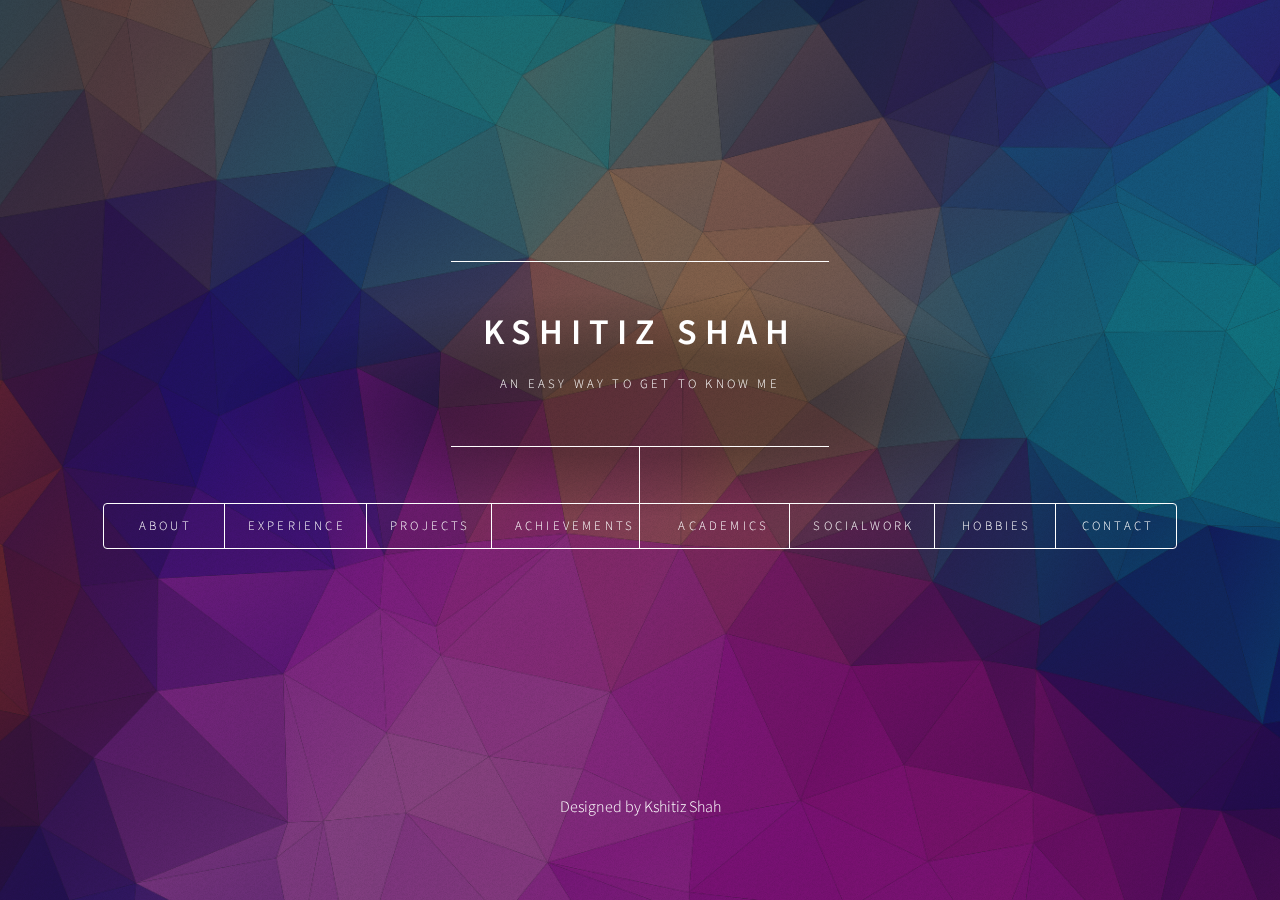
<file: index.html>
<!DOCTYPE HTML>

<html>
	<head>
		<title>Kshitiz Shah</title>
		<meta charset="utf-8" />
		<meta name="viewport" content="width=device-width, initial-scale=1, user-scalable=no" />
		<link rel="stylesheet" href="assets/css/main.css" />
		<noscript><link rel="stylesheet" href="assets/css/noscript.css" /></noscript>
		
	</head>
	<body class="is-preload">

		<!-- Wrapper -->
			<div id="wrapper">

				<!-- Header -->
					<header id="header">
						
						<div class="content">
							<div class="inner">
								<h1>Kshitiz Shah</h1>
								<p>An easy way to get to know me</p>
							</div>
						</div>
						<nav >
							<ul>
								<li><a href="#intro">About</a></li>
								<li><a href="#work">Experience</a></li>
								<li><a href="#projects">Projects</a></li>
								<li><a href="#about">Achievements</a></li>
								<li><a href="#academics">Academics</a></li>
								<li><a href="#socialwork">socialwork</a></li>
								<li><a href="#hobbies">Hobbies</a></li>
								<li><a href="#contact">Contact</a></li>
								<!--<li><a href="#elements">Elements</a></li> -->
							</ul>
						</nav>
					</header>

				<!-- Main -->
					<div id="main">

						<!-- Intro -->
							<article id="intro">
								<h2 class="major">About Me</h2>
								<span class="image main"><img src="images/main.png" alt="" /></span> 
								<p>I graduated as a CS Major from MAIT, GGSIPU and I am currently working as an analyst at a fintech company. I am a Data Science enthusiast and am currently looking for any projects in the business analytics field.</p>
								<p>I am familiar with a variety of languages like C/C++, Python and JavaScript.More details about my work experience are available <a href="#work">here</a></p>
								<p><h3>I am skilled at:</h3>
								<ul>
									<li>Front-end Web Development using HTML, CSS, Bootstrap, and ReactJS (JavaScript)</li>
									<li>Making Dashboards using Powerbi and Tableau</li>
									<li>Data Manipulation and Wrangling using Excel</li>
									<li>Graphic Designing (UI/UX Design)</li>
								</ul></p>
								<p><h3>I am working on:</h3>
									<ul>
										<li>Python for Data Science</li>
										<li>R for Data Science</li>
										<li>Developing my own applications for daily usage: see more in  upcoming projects present <a href="#projects">here</a></li>
									</ul>

								</p>
							
							</article>

						<!-- Work -->
							<article id="work">
								<h2 class="major">Work</h2>
								<span class="image main"><img  class="cropped3" src="images/project.png" alt="" /></span>
								<h2>My Work Experience and Internships</h2>
								<p><ul>
									<li><h3>Analyst at ION trading | Current profile</h3>
									<p>ION trading provides software that allows major financial institutions to transact at the various marketplaces in the world. My role as an analyst in the Fixed Income department of the company is to handle the banks allocated to me and resolve any technical issues that they might face in their production/test environments. On a daily, I analyse interpret and resolve issues. I act as a link between the core development team and the client, and it is my duty to maintain the chain of communication</p></li>
									<li><h3>Business Analyst Intern | An online internship I am currently a part of | 2021</h3>
									<p>iNeuron has provided a virtual platform for internships where I take part in various projects related to business analytics and data science over the weekend. Currently, I am working on a project which aims to determine whether a new application will be successful on the google play store or not. The tools used in the project are Python, Excel and Powerbi.</p></li>
									<li><h3>The Chief Minister's Office | Web Development and Design | 2019</h3>
									<p>I interned at the Chief Minister’s Office of Delhi as a Front-end web and app developer. The project aimed at creating an app for local communities that would let them directly report any infrastructural or social issues in the app. The responsible authority would be alerted and would have to work on it, as the app would create a log base of all the complaints received. This project aimed at reducing corruption in the city as well as decentralising the power held with ministers and empowering the people. I wireframed, designed and developed a remote application for this project.</p></li>	
									<li><h3>Giesecke and Devrient | .Net Developer | 2018</h3>
									<p>I was a part of the company’s internal timesheet creation project. This was an application based on the C# .NET infrastructure which aimed to increase productivity of teams at the office. It allowed managers to see and optimize the time taken by each team member for projects</p></li>
								</ul></p>
								
							</article>
						<!-- Projects -->
						<article id="projects">
							<h2 class="major">Projects </h2>
							<span class="image main"><img  class="cropped3" src="images/work.png" alt="" /></span>
							
							<p><ul>
								<li><h3>PowerBI Dashboard creation</h3>
								<p>I recently partook in a company side project that required me to analyze all sorts of customer data and create a customer satisfaction report on powerbi. The task was to first connect data from all the data sources using API's, excels etc. 
									I then had to narrow down on the factors that I wanted to represent, based on their importance and relevance to the higher management. This report helped the senior management of my company gauge the satisfaction of our customer and helped pipoint areas where our teams needed to improve.
									Since the report contains confidential data, I am unable to provide an image of the same. I will be updating this page with more dashboards as and when they are publicly available.
								</p></li>
								<li><h3>Reseach paper on applying Deep Learning on small tabular datasets</h3>
								<p>Deep Learning is a subset of machine learning inspired by the human brain. It uses multiple layers of representation to extract specific knowledge from raw input. It is best suited for large image or sound-based datasets. Deep learning methods are generally avoided for small datasets because they tend to overfit. 
									Transfer learning can be one approach used to solve this problem. However, in the case of tabular datasets, their heterogeneous nature makes transfer learning algorithms inapplicable. This paper aims to discuss a few approaches using a literature review to convert tabular data into images to overcome such limitations. The paper provides a 2-part study wherein we first give a brief overview of transfer learning enhancing the efficiency of deep learning algorithms and drastically reducing the training time for small datasets. Secondly, we provide a detailed study of different techniques available to convert tabular data into images for image classification such as SuperTML, IGTD, and REFINED approach. Furthermore, we propose a novel approach inspired by IGTD to create a blocked image representation of the tabular data on which we apply transfer learning to demonstrate the application of deep learning methods on small tabular datasets (with less than 1000 data points).</p>This research paper got presented at the AIST'21 conference and was selected to be published  in the Springer Journal. I will update this page with the link as soon as it gets published. <p></p></li>
								<li><h3>Web Scraper in python using the BeautifulSoup library</h3>
								<p>During the third year of my undegarduate degree, I wanted to find healthy vegetarian recipes which could help me become fit. However, I found searching the web to be a tedious process. There were a lot of advertisements and the measurements of the raw ingredients were not always uniform. This is when I took to python and tried my hand at webscraping using the BeautifulSoup Library. The BeautifulSoup library allowed me to scrape and store multiple recipes, which I would randomize and try to make at home. This was a very fun project and created a real impact in my way of living. </p></li>	
								<li><h3>Front-end Web Development and UI/UX Design</h3>
								<p>During my time as the Graphic Design Mentor at the GDSC chapter of my college, I was tasked with designing a website for all interested students on the campus. Google Developer Student Clubs (GDSC) are community groups for college and university students interested in Google developer technologies.
								While making this website, I involved the students I was mentoring to give them exposure to a real life project. The <a href="https://gdscmait.co/#/">website </a> has now been updated and is maintained by the new students in the GDSC, however it provided a great learning experience for me and my fellow undergraduate students. We explored and learned ReactJS to make the front end of the website. This instilled confidence in me and allowed me to work as a freelance designer.
								Some of my noteworthy contributions were: The Mohalla Sabha project - Internship at the Chief Minister's Office and the Organ Donation Portal - Made during a hackathon
								</p></li>
								<l1><h3>Analysis of spinal abnormalities using supervised learning algorithms - Minor Project | undergraduate degree.</h3>
								<p>In this paper we aim to use various supervised learning algorithms and previous works such as decision trees, random forest, SVM and KNN to determine the most suitable algorithm for classification of spinal abnormalities. A support vector machine (SVM) is machine learning algorithm that analyzes data for classification and regression.</p>
								<p>The paper also gives an overview of the KNN algorithms which is a simple, easy-to-implement supervised machine learning algorithm that can be used to solve both classification and regression problems. A comparison with several supervised learning algorithms is performed. We conclude by showing that the use KNN and SVM with RBF Kernel has provided most desirable result and the paper also presents recently proposed algorithm SPTWSVM as the future scope for classification of spinal abnormalities. 
								</p></l1>
								<li><h3>Sustainaible Business Development</h3>
								<p>I was among the few selected for the Young India Challenge which aimed to challenge the students from all over the country to develop sustainable business ideas that help reduce waste and are in accordance with the UN guidelines. These business ideas were then pitched to possible investors.
								In this project, I developed a solution which revolved around repurposing sawdust ,generated at various independent furniture shops, to make new furniture. This idea would've helped improve the air quality, reduced the pollution and also created jobs for many people. This project was also shown to be economically viable and was really appreciated at the conference. </p></li>
								<li><h3> Other projects I have created:</h3>
								<ol>
									<li>Timesheet to track employee hours - Giesecke and Devrient Internship</li>
									<li>IOT Project: Estimation of Soil conditions to report to farmers for correct use to increase yield.</li>									</li>
								</ol></li>
								<li><h3>Work in progress:</h3>
								<ul>
								<li> List tracker - An application to keep track of all the things you take when moving elsewhere/ travelling.</li>
								<li> A remote alarm clock - For your friends to be able to wake you up, so you are not late anywhere. Can also work as a phone locator</li>	
								<li> Medicine reminder app - For my grandmother, who forgets what medicine she needs to take as all medicines have different frequencies of confumption</li>								
								</ul></li>
							</ul></p>  
							
						</article>

						<!-- Achievements-->
							<article id="about">
								<h2 class="major">My Achievements</h2>
								<!--<span class="image main"><img class="cropped4" src="images/medal.png" alt="" /></span>-->
								<p>I have been very fortunate to have received various opportunities. I would like to share some of my accomplishments with you!</p>
								<ul><li><h3>Graduated top of my class in my undergraduate degree.</h3>
								<p> I was recently honored at my college for my performance, both in academics and career development. I was also recognized for mentoring students and contributing to society through theatre.</p> </li>
								<span class="image main"><img class="cropped5" src="images/award.JPG" alt="" /></span>
								<li><h3>Young India Challenge 2019</h3>
								<p>I was among the select few students from all over the country who were invited to create sustainanle business solutions and were also given an opportunity to pitch their ideas to possible investors</p></li>
								<span class="image main"><img class="cropped6" src="images/YIC.jpg" alt="" /></span>
								<li><h3>Recognition at the National School of Drama</h3>
								<p>My team and I performed street plays on various topics like the stigmatisation of transgenders, human trafficking and cyber crime. These plays were meant to spread awareness to the public. We won a lot of competitions, however our biggest win was when our plays were recognized and awarded at the National School of Drama.</p></li>								
								<span class="image main"><img class="cropped5" src="images/theatre5.jpg" alt="" /></span>
								
								<li><h3>ESYA ‘17, IIIT Delhi runner up, Designathon</h3></li>
								<li><h3>A.N Manchanda trophy for highest score in English </h3></li>
								<li><h3>Various positions held by me:</h3>
									<ul>
										<li>Graphic Design Head: Developer Students Club, MAIT</li>
										<li>Web Development Mentor, Connecting worlds Hackathon at MMB</li>
										<li>Design Lead: CCP production house</li>
										<li>Student Partner for Internshala: India’s biggest platforms to find internships </li>
										<li>Music Director and Head: Aayaam, the Dramatics Society of MAIT</li>
										<li>Western Music Director: Swaraag, the Music Society</li>
										<li>ICITEM conference: Senior Manager</li>										
									</ul>
								</li>								
							</ul>
							</article>
						<!-- Academics -->
						<article id="academics">
							<h2 class="major">My Certificates</h2>
							<span class="image main"><img class="cropped3" src="images/certi2.png" alt="" /></span>
							<p>I believe that only grades and marks cannot gauge any individual's full capability. Having said that, having good scores can help one boost their own confidence and perform better.</p>
							<ul><li><h3>Undergraduation in Btech. Computer Science - GPA - 8.1 (3.72 officially converted by WES)</h3></li>
							<li> <h3>GRE score - 330/340 </h3></li>
							<li><h3> IELTS - 8/9</h3> </li>
							<li><h3>B2.2 level certification in German</h3></li>
							<li><h3>Other Courses:</h3>
							<ul><li>PowerBi fundamentals</li>
							<li>Business Analytics certification (current course)</li>
							<li>Vocational certification in the adobe suite of software</li>
							<li>Presentation and Public speaking course</li>
						</ul></li>
							</ul>
						</article>

						<!-- Theatre and Society -->
						<article id="socialwork">
							<h2 class="major">Social Work</h2>
							<span class="image main"><img class="cropped3" src="images/theatre.jpg" alt="" /></span>
							<p>I have always felt that we are who we are because of the people around us. I still believe in humanity and to that end,I have tried to do my bit for the society through my music and theatre. </p>

							<p>Linked below are some street-plays that have been performed by me and my team. As the name suggests, these plays happen on the local streets of our cities and try to spread awareness about sensitive issue in the country </p>
							<ul><li><h3>De Taali</h3>
							De Taali was a play that addressed the unjust stigmatization of transgenders and the discrimination against them. Through this play we tried to spread awareness about the LGBTQ+ community, especially the transgender community. We performed this play in various localities across delhi. The play was loved by many, especially the hijra community and was also appreciated at the national level.The video below is a recording of one of our performances. The play was scripted in hindi, so a larger audience could be reached.</li>
							<span class="image main"><iframe width="560" height="315" src="https://www.youtube.com/embed/F8VBHJi_lOM" title="YouTube video player" frameborder="0" allow="accelerometer; autoplay; clipboard-write; encrypted-media; gyroscope; picture-in-picture" allowfullscreen></iframe>
							</iframe>
							
							<li><h3>The Placement Cell</h3>
							<p>The placement cell was a play that tackled the human trafficking that still exists today. We spoke against a crime that isn't obvious to us unless we really think about it. The play highlighted various points and tried to make to viewer realise that whatever product/facility they are availing today, might be made by a modern day slave. To take the first step towards ending this inhumane crime we urged the audience to be more attentive to their surroundings. The play was highly appreciated across the Delhi Collegiate Theatre Circuit and was given various awards.</p></li>
							<span class="image main"><iframe width="560" height="315" src="https://www.youtube.com/embed/HVkGOUvvoVQ" title="YouTube video player" frameborder="0" allow="accelerometer; autoplay; clipboard-write; encrypted-media; gyroscope; picture-in-picture" allowfullscreen></iframe></span>
							
						</article>

						<!-- hobbies -->
						<article id="hobbies">
							<h2 class="major">Hobbies</h2>
							<p> I love to spend my free time by singing and making my own music! I also like to workout and stay fit. I play badminton and table tennis and I am currently learning to swim. 
								I also love to attend open mics and see the art that other artists are presenting on the stage. 
							</p>
							<span class="image main"><img class="cropped3" src="images/sing.jpg" alt="" /></span>
						
						</article>

						<!-- Contact -->
							<article id="contact">
								<h2 class="major">Contact</h2>
								<form method="post" action="https://formspree.io/f/mjvlvpre">
									<div class="fields">
										<div class="field half">
											<label for="name">Name</label>
											<input type="text" name="name" id="name" />
										</div>
										<div class="field half">
											<label for="email">Email</label>
											<input type="text" name="_replyto" id="email" />
										</div>
										<div class="field">
											<label for="message">Message</label>
											<textarea name="message" id="message" rows="4"></textarea>
										</div>
									</div>
									<ul class="actions">
										<li><input type="submit" value="Send Message" class="primary" /></li>
										<li><input type="reset" value="Reset" /></li>
									</ul>
								</form>
								<ul class="icons">
									<li><a href="https://in.linkedin.com/in/kshitiz-shah" class="icon brands fa-linkedin"><span class="label">Linkedin</span></a></li>									
									<li><a href="https://www.instagram.com/kshitizzshah/?hl=en" class="icon brands fa-instagram"><span class="label">Instagram</span></a></li>
									
								</ul>
							</article>

						<!-- Elements -->
							<article id="elements">
								<h2 class="major">Elements</h2>

								<section>
									<h3 class="major">Text</h3>
									<p>This is <b>bold</b> and this is <strong>strong</strong>. This is <i>italic</i> and this is <em>emphasized</em>.
									This is <sup>superscript</sup> text and this is <sub>subscript</sub> text.
									This is <u>underlined</u> and this is code: <code>for (;;) { ... }</code>. Finally, <a href="#">this is a link</a>.</p>
									<hr />
									<h2>Heading Level 2</h2>
									<h3>Heading Level 3</h3>
									<h4>Heading Level 4</h4>
									<h5>Heading Level 5</h5>
									<h6>Heading Level 6</h6>
									<hr />
									<h4>Blockquote</h4>
									<blockquote>Fringilla nisl. Donec accumsan interdum nisi, quis tincidunt felis sagittis eget tempus euismod. Vestibulum ante ipsum primis in faucibus vestibulum. Blandit adipiscing eu felis iaculis volutpat ac adipiscing accumsan faucibus. Vestibulum ante ipsum primis in faucibus lorem ipsum dolor sit amet nullam adipiscing eu felis.</blockquote>
									<h4>Preformatted</h4>
									<pre><code>i = 0;

while (!deck.isInOrder()) {
    print 'Iteration ' + i;
    deck.shuffle();
    i++;
}

print 'It took ' + i + ' iterations to sort the deck.';</code></pre>
								</section>

								<section>
									<h3 class="major">Lists</h3>

									<h4>Unordered</h4>
									<ul>
										<li>Dolor pulvinar etiam.</li>
										<li>Sagittis adipiscing.</li>
										<li>Felis enim feugiat.</li>
									</ul>

									<h4>Alternate</h4>
									<ul class="alt">
										<li>Dolor pulvinar etiam.</li>
										<li>Sagittis adipiscing.</li>
										<li>Felis enim feugiat.</li>
									</ul>

									<h4>Ordered</h4>
									<ol>
										<li>Dolor pulvinar etiam.</li>
										<li>Etiam vel felis viverra.</li>
										<li>Felis enim feugiat.</li>
										<li>Dolor pulvinar etiam.</li>
										<li>Etiam vel felis lorem.</li>
										<li>Felis enim et feugiat.</li>
									</ol>
									<h4>Icons</h4>
									<ul class="icons">
										<li><a href="#" class="icon brands fa-twitter"><span class="label">Twitter</span></a></li>
										<li><a href="#" class="icon brands fa-facebook-f"><span class="label">Facebook</span></a></li>
										<li><a href="https://www.instagram.com/kshitizzshah/?hl=en" class="icon brands fa-instagram"><span class="label">Instagram</span></a></li>
										<li><a href="#" class="icon brands fa-github"><span class="label">Github</span></a></li>
									</ul>

									<h4>Actions</h4>
									<ul class="actions">
										<li><a href="#" class="button primary">Default</a></li>
										<li><a href="#" class="button">Default</a></li>
									</ul>
									<ul class="actions stacked">
										<li><a href="#" class="button primary">Default</a></li>
										<li><a href="#" class="button">Default</a></li>
									</ul>
								</section>

								<section>
									<h3 class="major">Table</h3>
									<h4>Default</h4>
									<div class="table-wrapper">
										<table>
											<thead>
												<tr>
													<th>Name</th>
													<th>Description</th>
													<th>Price</th>
												</tr>
											</thead>
											<tbody>
												<tr>
													<td>Item One</td>
													<td>Ante turpis integer aliquet porttitor.</td>
													<td>29.99</td>
												</tr>
												<tr>
													<td>Item Two</td>
													<td>Vis ac commodo adipiscing arcu aliquet.</td>
													<td>19.99</td>
												</tr>
												<tr>
													<td>Item Three</td>
													<td> Morbi faucibus arcu accumsan lorem.</td>
													<td>29.99</td>
												</tr>
												<tr>
													<td>Item Four</td>
													<td>Vitae integer tempus condimentum.</td>
													<td>19.99</td>
												</tr>
												<tr>
													<td>Item Five</td>
													<td>Ante turpis integer aliquet porttitor.</td>
													<td>29.99</td>
												</tr>
											</tbody>
											<tfoot>
												<tr>
													<td colspan="2"></td>
													<td>100.00</td>
												</tr>
											</tfoot>
										</table>
									</div>

									<h4>Alternate</h4>
									<div class="table-wrapper">
										<table class="alt">
											<thead>
												<tr>
													<th>Name</th>
													<th>Description</th>
													<th>Price</th>
												</tr>
											</thead>
											<tbody>
												<tr>
													<td>Item One</td>
													<td>Ante turpis integer aliquet porttitor.</td>
													<td>29.99</td>
												</tr>
												<tr>
													<td>Item Two</td>
													<td>Vis ac commodo adipiscing arcu aliquet.</td>
													<td>19.99</td>
												</tr>
												<tr>
													<td>Item Three</td>
													<td> Morbi faucibus arcu accumsan lorem.</td>
													<td>29.99</td>
												</tr>
												<tr>
													<td>Item Four</td>
													<td>Vitae integer tempus condimentum.</td>
													<td>19.99</td>
												</tr>
												<tr>
													<td>Item Five</td>
													<td>Ante turpis integer aliquet porttitor.</td>
													<td>29.99</td>
												</tr>
											</tbody>
											<tfoot>
												<tr>
													<td colspan="2"></td>
													<td>100.00</td>
												</tr>
											</tfoot>
										</table>
									</div>
								</section>

								<section>
									<h3 class="major">Buttons</h3>
									<ul class="actions">
										<li><a href="#" class="button primary">Primary</a></li>
										<li><a href="#" class="button">Default</a></li>
									</ul>
									<ul class="actions">
										<li><a href="#" class="button">Default</a></li>
										<li><a href="#" class="button small">Small</a></li>
									</ul>
									<ul class="actions">
										<li><a href="#" class="button primary icon solid fa-download">Icon</a></li>
										<li><a href="#" class="button icon solid fa-download">Icon</a></li>
									</ul>
									<ul class="actions">
										<li><span class="button primary disabled">Disabled</span></li>
										<li><span class="button disabled">Disabled</span></li>
									</ul>
								</section>

								<section>
									<h3 class="major">Form</h3>
									<form method="post" action="#">
										<div class="fields">
											<div class="field half">
												<label for="demo-name">Name</label>
												<input type="text" name="demo-name" id="demo-name" value="" placeholder="Jane Doe" />
											</div>
											<div class="field half">
												<label for="demo-email">Email</label>
												<input type="email" name="demo-email" id="demo-email" value="" placeholder="jane@untitled.tld" />
											</div>
											<div class="field">
												<label for="demo-category">Category</label>
												<select name="demo-category" id="demo-category">
													<option value="">-</option>
													<option value="1">Manufacturing</option>
													<option value="1">Shipping</option>
													<option value="1">Administration</option>
													<option value="1">Human Resources</option>
												</select>
											</div>
											<div class="field half">
												<input type="radio" id="demo-priority-low" name="demo-priority" checked>
												<label for="demo-priority-low">Low</label>
											</div>
											<div class="field half">
												<input type="radio" id="demo-priority-high" name="demo-priority">
												<label for="demo-priority-high">High</label>
											</div>
											<div class="field half">
												<input type="checkbox" id="demo-copy" name="demo-copy">
												<label for="demo-copy">Email me a copy</label>
											</div>
											<div class="field half">
												<input type="checkbox" id="demo-human" name="demo-human" checked>
												<label for="demo-human">Not a robot</label>
											</div>
											<div class="field">
												<label for="demo-message">Message</label>
												<textarea name="demo-message" id="demo-message" placeholder="Enter your message" rows="6"></textarea>
											</div>
										</div>
										<ul class="actions">
											<li><input type="submit" value="Send Message" class="primary" /></li>
											<li><input type="reset" value="Reset" /></li>
										</ul>
									</form>
								</section>

							</article>

					</div>

				<!-- Footer -->
					<footer id="footer">
						<p >Designed by Kshitiz Shah</p>
					</footer>

			</div>

		<!-- BG -->
			<div id="bg"></div>

		<!-- Scripts -->
			<script src="assets/js/jquery.min.js"></script>
			<script src="assets/js/browser.min.js"></script>
			<script src="assets/js/breakpoints.min.js"></script>
			<script src="assets/js/util.js"></script>
			<script src="assets/js/main.js"></script>

	</body>
</html>
</file>
<file: assets/css/noscript.css>
/* BG */

	body.is-preload #bg:before {
		background-color: transparent;
	}

/* Header */

	body.is-preload #header {
		-moz-filter: none;
		-webkit-filter: none;
		-ms-filter: none;
		filter: none;
	}

		body.is-preload #header > * {
			opacity: 1;
		}

		body.is-preload #header .content .inner {
			max-height: none;
			padding: 3rem 2rem;
			opacity: 1;
		}

/* Main */

	#main article {
		opacity: 1;
		margin: 4rem 0 0 0;
	}
</file>
<file: assets/css/main.css>
@import url(fontawesome-all.min.css);
@import url("https://fonts.googleapis.com/css?family=Source+Sans+Pro:300italic,600italic,300,600");


html, body, div, span, applet, object,
iframe, h1, h2, h3, h4, h5, h6, p, blockquote,
pre, a, abbr, acronym, address, big, cite,
code, del, dfn, em, img, ins, kbd, q, s, samp,
small, strike, strong, sub, sup, tt, var, b,
u, i, center, dl, dt, dd, ol, ul, li, fieldset,
form, label, legend, table, caption, tbody,
tfoot, thead, tr, th, td, article, aside,
canvas, details, embed, figure, figcaption,
footer, header, hgroup, menu, nav, output, ruby,
section, summary, time, mark, audio, video {
	margin: 0;
	padding: 0;
	border: 0;
	font-size: 100%;
	font: inherit;
	vertical-align: baseline;}

article, aside, details, figcaption, figure,
footer, header, hgroup, menu, nav, section {
	display: block;}

body {
	line-height: 1;
}

ol, ul {
	list-style: none;
}

blockquote, q {
	quotes: none;
}

	blockquote:before, blockquote:after, q:before, q:after {
		content: '';
		content: none;
	}

table {
	border-collapse: collapse;
	border-spacing: 0;
}

body {
	-webkit-text-size-adjust: none;
}

mark {
	background-color: transparent;
	color: inherit;
}

input::-moz-focus-inner {
	border: 0;
	padding: 0;
}

input, select, textarea {
	-moz-appearance: none;
	-webkit-appearance: none;
	-ms-appearance: none;
	appearance: none;
}

/* Basic */

	@-ms-viewport {
		width: device-width;
	}

	@media screen and (max-width: 480px) {

		html, body {
			min-width: 320px;
		}

	}

	html {
		box-sizing: border-box;
	}

	*, *:before, *:after {
		box-sizing: inherit;
	}

	body {
		background: #1b1f22;
	}

		body.is-preload *, body.is-preload *:before, body.is-preload *:after {
			-moz-animation: none !important;
			-webkit-animation: none !important;
			-ms-animation: none !important;
			animation: none !important;
			-moz-transition: none !important;
			-webkit-transition: none !important;
			-ms-transition: none !important;
			transition: none !important;
		}

/* Type */

	html {
		font-size: 16pt;
	}

		@media screen and (max-width: 1680px) {

			html {
				font-size: 12pt;
			}

		}

		@media screen and (max-width: 736px) {

			html {
				font-size: 11pt;
			}

		}

		@media screen and (max-width: 360px) {

			html {
				font-size: 10pt;
			}

		}

	body, input, select, textarea {
		color: #ffffff;
		font-family: "Source Sans Pro", sans-serif;
		font-weight: 300;
		font-size: 1rem;
		line-height: 1.65;
	}

	a {
		-moz-transition: color 0.2s ease-in-out, background-color 0.2s ease-in-out, border-bottom-color 0.2s ease-in-out;
		-webkit-transition: color 0.2s ease-in-out, background-color 0.2s ease-in-out, border-bottom-color 0.2s ease-in-out;
		-ms-transition: color 0.2s ease-in-out, background-color 0.2s ease-in-out, border-bottom-color 0.2s ease-in-out;
		transition: color 0.2s ease-in-out, background-color 0.2s ease-in-out, border-bottom-color 0.2s ease-in-out;
		border-bottom: dotted 1px rgba(255, 255, 255, 0.5);
		text-decoration: none;
		color: inherit;
	}

		a:hover {
			border-bottom-color: transparent;
		}

	strong, b {
		color: #ffffff;
		font-weight: 600;
	}

	em, i {
		font-style: italic;
	}

	p {
		margin: 0 0 2rem 0;
	}

	h1, h2, h3, h4, h5, h6 {
		color: #ffffff;
		font-weight: 600;
		line-height: 1.5;
		margin: 0 0 1rem 0;
		text-transform: uppercase;
		letter-spacing: 0.2rem;
	}

		h1 a, h2 a, h3 a, h4 a, h5 a, h6 a {
			color: inherit;
			text-decoration: none;
		}

		h1.major, h2.major, h3.major, h4.major, h5.major, h6.major {
			border-bottom: solid 1px #ffffff;
			width: -moz-max-content;
			width: -webkit-max-content;
			width: -ms-max-content;
			width: max-content;
			padding-bottom: 0.5rem;
			margin: 0 0 2rem 0;
		}

	h1 {
		font-size: 2.25rem;
		line-height: 1.3;
		letter-spacing: 0.5rem;
	}

	h2 {
		font-size: 1.5rem;
		line-height: 1.4;
		letter-spacing: 0.5rem;
	}

	h3 {
		font-size: 1rem;
	}

	h4 {
		font-size: 0.8rem;
	}

	h5 {
		font-size: 0.7rem;
	}

	h6 {
		font-size: 0.6rem;
	}

	@media screen and (max-width: 736px) {

		h1 {
			font-size: 1.75rem;
			line-height: 1.4;
		}

		h2 {
			font-size: 1.25em;
			line-height: 1.5;
		}

	}

	sub {
		font-size: 0.8rem;
		position: relative;
		top: 0.5rem;
	}

	sup {
		font-size: 0.8rem;
		position: relative;
		top: -0.5rem;
	}

	blockquote {
		border-left: solid 4px #ffffff;
		font-style: italic;
		margin: 0 0 2rem 0;
		padding: 0.5rem 0 0.5rem 2rem;
	}

	code {
		background: rgba(255, 255, 255, 0.075);
		border-radius: 4px;
		font-family: "Courier New", monospace;
		font-size: 0.9rem;
		margin: 0 0.25rem;
		padding: 0.25rem 0.65rem;
	}

	pre {
		-webkit-overflow-scrolling: touch;
		font-family: "Courier New", monospace;
		font-size: 0.9rem;
		margin: 0 0 2rem 0;
	}

		pre code {
			display: block;
			line-height: 1.75;
			padding: 1rem 1.5rem;
			overflow-x: auto;
		}

	hr {
		border: 0;
		border-bottom: solid 1px #ffffff;
		margin: 2.75rem 0;
	}

	.align-left {
		text-align: left;
	}

	.align-center {
		text-align: center;
	}

	.align-right {
		text-align: right;
	}

/* Form */

	form {
		margin: 0 0 2rem 0;
	}

		form > :last-child {
			margin-bottom: 0;
		}

		form > .fields {
			display: -moz-flex;
			display: -webkit-flex;
			display: -ms-flex;
			display: flex;
			-moz-flex-wrap: wrap;
			-webkit-flex-wrap: wrap;
			-ms-flex-wrap: wrap;
			flex-wrap: wrap;
			width: calc(100% + 3rem);
			margin: -1.5rem 0 2rem -1.5rem;
		}

			form > .fields > .field {
				-moz-flex-grow: 0;
				-webkit-flex-grow: 0;
				-ms-flex-grow: 0;
				flex-grow: 0;
				-moz-flex-shrink: 0;
				-webkit-flex-shrink: 0;
				-ms-flex-shrink: 0;
				flex-shrink: 0;
				padding: 1.5rem 0 0 1.5rem;
				width: calc(100% - 1.5rem);
			}

				form > .fields > .field.half {
					width: calc(50% - 0.75rem);
				}

				form > .fields > .field.third {
					width: calc(100%/3 - 0.5rem);
				}

				form > .fields > .field.quarter {
					width: calc(25% - 0.375rem);
				}

		@media screen and (max-width: 480px) {

			form > .fields {
				width: calc(100% + 3rem);
				margin: -1.5rem 0 2rem -1.5rem;
			}

				form > .fields > .field {
					padding: 1.5rem 0 0 1.5rem;
					width: calc(100% - 1.5rem);
				}

					form > .fields > .field.half {
						width: calc(100% - 1.5rem);
					}

					form > .fields > .field.third {
						width: calc(100% - 1.5rem);
					}

					form > .fields > .field.quarter {
						width: calc(100% - 1.5rem);
					}

		}

	label {
		color: #ffffff;
		display: block;
		font-size: 0.8rem;
		font-weight: 300;
		letter-spacing: 0.2rem;
		line-height: 1.5;
		margin: 0 0 1rem 0;
		text-transform: uppercase;
	}

	input[type="text"],
	input[type="password"],
	input[type="email"],
	input[type="tel"],
	select,
	textarea {
		-moz-appearance: none;
		-webkit-appearance: none;
		-ms-appearance: none;
		appearance: none;
		-moz-transition: border-color 0.2s ease-in-out, box-shadow 0.2s ease-in-out, background-color 0.2s ease-in-out;
		-webkit-transition: border-color 0.2s ease-in-out, box-shadow 0.2s ease-in-out, background-color 0.2s ease-in-out;
		-ms-transition: border-color 0.2s ease-in-out, box-shadow 0.2s ease-in-out, background-color 0.2s ease-in-out;
		transition: border-color 0.2s ease-in-out, box-shadow 0.2s ease-in-out, background-color 0.2s ease-in-out;
		background-color: transparent;
		border-radius: 4px;
		border: solid 1px #ffffff;
		color: inherit;
		display: block;
		outline: 0;
		padding: 0 1rem;
		text-decoration: none;
		width: 100%;
	}

		input[type="text"]:invalid,
		input[type="password"]:invalid,
		input[type="email"]:invalid,
		input[type="tel"]:invalid,
		select:invalid,
		textarea:invalid {
			box-shadow: none;
		}

		input[type="text"]:focus,
		input[type="password"]:focus,
		input[type="email"]:focus,
		input[type="tel"]:focus,
		select:focus,
		textarea:focus {
			background: rgba(255, 255, 255, 0.075);
			border-color: #ffffff;
			box-shadow: 0 0 0 1px #ffffff;
		}

	select {
		background-image: url("data:image/svg+xml;charset=utf8,%3Csvg xmlns='http://www.w3.org/2000/svg' width='40' height='40' preserveAspectRatio='none' viewBox='0 0 40 40'%3E%3Cpath d='M9.4,12.3l10.4,10.4l10.4-10.4c0.2-0.2,0.5-0.4,0.9-0.4c0.3,0,0.6,0.1,0.9,0.4l3.3,3.3c0.2,0.2,0.4,0.5,0.4,0.9 c0,0.4-0.1,0.6-0.4,0.9L20.7,31.9c-0.2,0.2-0.5,0.4-0.9,0.4c-0.3,0-0.6-0.1-0.9-0.4L4.3,17.3c-0.2-0.2-0.4-0.5-0.4-0.9 c0-0.4,0.1-0.6,0.4-0.9l3.3-3.3c0.2-0.2,0.5-0.4,0.9-0.4S9.1,12.1,9.4,12.3z' fill='%23ffffff' /%3E%3C/svg%3E");
		background-size: 1.25rem;
		background-repeat: no-repeat;
		background-position: calc(100% - 1rem) center;
		height: 2.75rem;
		padding-right: 2.75rem;
		text-overflow: ellipsis;
	}

		select option {
			color: #ffffff;
			background: #1b1f22;
		}

		select:focus::-ms-value {
			background-color: transparent;
		}

		select::-ms-expand {
			display: none;
		}

	input[type="text"],
	input[type="password"],
	input[type="email"],
	select {
		height: 2.75rem;
	}

	textarea {
		padding: 0.75rem 1rem;
	}

	input[type="checkbox"],
	input[type="radio"] {
		-moz-appearance: none;
		-webkit-appearance: none;
		-ms-appearance: none;
		appearance: none;
		display: block;
		float: left;
		margin-right: -2rem;
		opacity: 0;
		width: 1rem;
		z-index: -1;
	}

		input[type="checkbox"] + label,
		input[type="radio"] + label {
			text-decoration: none;
			-moz-user-select: none;
			-webkit-user-select: none;
			-ms-user-select: none;
			user-select: none;
			color: #ffffff;
			cursor: pointer;
			display: inline-block;
			font-size: 0.8rem;
			font-weight: 300;
			margin: 0 0 0.5rem 0;
			padding-left: 2.65rem;
			padding-right: 0.75rem;
			position: relative;
		}

			input[type="checkbox"] + label:before,
			input[type="radio"] + label:before {
				-moz-osx-font-smoothing: grayscale;
				-webkit-font-smoothing: antialiased;
				display: inline-block;
				font-style: normal;
				font-variant: normal;
				text-rendering: auto;
				line-height: 1;
				text-transform: none !important;
				font-family: 'Font Awesome 5 Free';
				font-weight: 900;
			}

			input[type="checkbox"] + label:before,
			input[type="radio"] + label:before {
				-moz-transition: border-color 0.2s ease-in-out, box-shadow 0.2s ease-in-out, background-color 0.2s ease-in-out;
				-webkit-transition: border-color 0.2s ease-in-out, box-shadow 0.2s ease-in-out, background-color 0.2s ease-in-out;
				-ms-transition: border-color 0.2s ease-in-out, box-shadow 0.2s ease-in-out, background-color 0.2s ease-in-out;
				transition: border-color 0.2s ease-in-out, box-shadow 0.2s ease-in-out, background-color 0.2s ease-in-out;
				border-radius: 4px;
				border: solid 1px #ffffff;
				content: '';
				display: inline-block;
				height: 1.65rem;
				left: 0;
				line-height: 1.65rem;
				position: absolute;
				text-align: center;
				top: -0.15rem;
				width: 1.65rem;
			}

		input[type="checkbox"]:checked + label:before,
		input[type="radio"]:checked + label:before {
			background: #ffffff !important;
			border-color: #ffffff !important;
			color: #1b1f22;
			content: '\f00c';
		}

		input[type="checkbox"]:focus + label:before,
		input[type="radio"]:focus + label:before {
			background: rgba(255, 255, 255, 0.075);
			border-color: #ffffff;
			box-shadow: 0 0 0 1px #ffffff;
		}

	input[type="checkbox"] + label:before {
		border-radius: 4px;
	}

	input[type="radio"] + label:before {
		border-radius: 100%;
	}

	::-webkit-input-placeholder {
		color: rgba(255, 255, 255, 0.5) !important;
		opacity: 1.0;
	}

	:-moz-placeholder {
		color: rgba(255, 255, 255, 0.5) !important;
		opacity: 1.0;
	}

	::-moz-placeholder {
		color: rgba(255, 255, 255, 0.5) !important;
		opacity: 1.0;
	}

	:-ms-input-placeholder {
		color: rgba(255, 255, 255, 0.5) !important;
		opacity: 1.0;
	}

	.formerize-placeholder {
		color: rgba(255, 255, 255, 0.5) !important;
		opacity: 1.0;
	}

/* Box */

	.box {
		border-radius: 4px;
		border: solid 1px #ffffff;
		margin-bottom: 2rem;
		padding: 1.5em;
	}

		.box > :last-child,
		.box > :last-child > :last-child,
		.box > :last-child > :last-child > :last-child {
			margin-bottom: 0;
		}

		.box.alt {
			border: 0;
			border-radius: 0;
			padding: 0;
		}

/* Icon */

	.icon {
		text-decoration: none;
		border-bottom: none;
		position: relative;
	}

		.icon:before {
			-moz-osx-font-smoothing: grayscale;
			-webkit-font-smoothing: antialiased;
			display: inline-block;
			font-style: normal;
			font-variant: normal;
			text-rendering: auto;
			line-height: 1;
			text-transform: none !important;
			font-family: 'Font Awesome 5 Free';
			font-weight: 400;
		}

		.icon > .label {
			display: none;
		}

		.icon:before {
			line-height: inherit;
		}

		.icon.solid:before {
			font-weight: 900;
		}

		.icon.brands:before {
			font-family: 'Font Awesome 5 Brands';
		}

/* Image */

	.image {
		border-radius: 4px;
		border: 0;
		display: inline-block;
		position: relative;
	}

		.image:before {
			pointer-events: none;
			background-image: url("../../images/overlay.png");
			background-color: rgba(19, 21, 25, 0.5);
			border-radius: 4px;
			content: '';
			display: block;
			height: 100%;
			left: 0;
			opacity: 0.5;
			position: absolute;
			top: 0;
			width: 100%;
		}

		.image img {
			border-radius: 4px;
			display: block;
		}

		.image.left, .image.right {
			max-width: 40%;
		}

			.image.left img, .image.right img {
				width: 100%;
			}

		.image.left {
			float: left;
			padding: 0 1.5em 1em 0;
			top: 0.25em;
		}

		.image.right {
			float: right;
			padding: 0 0 1em 1.5em;
			top: 0.25em;
		}

		.image.fit {
			display: block;
			margin: 0 0 2rem 0;
			width: 100%;
		}

			.image.fit img {
				width: 100%;
			}

		.image.main {
			display: block;
			margin: 2.5rem 0;
			width: 100%;
		}

			.image.main img {
				width: 100%;
			}

		@media screen and (max-width: 736px) {

			.image.main {
				margin: 2rem 0;
			}

		}

		@media screen and (max-width: 480px) {

			.image.main {
				margin: 1.5rem 0;
			}

		}

/* List */

	ol {
		list-style: decimal;
		margin: 0 0 2rem 0;
		padding-left: 1.25em;
	}

		ol li {
			padding-left: 0.25em;
		}

	ul {
		list-style: disc;
		margin: 0 0 2rem 0;
		padding-left: 1em;
	}

		ul li {
			padding-left: 0.5em;
		}

		ul.alt {
			list-style: none;
			padding-left: 0;
		}

			ul.alt li {
				border-top: solid 1px #ffffff;
				padding: 0.5em 0;
			}

				ul.alt li:first-child {
					border-top: 0;
					padding-top: 0;
				}

	dl {
		margin: 0 0 2rem 0;
	}

		dl dt {
			display: block;
			font-weight: 600;
			margin: 0 0 1rem 0;
		}

		dl dd {
			margin-left: 2rem;
		}

/* Actions */

	ul.actions {
		display: -moz-flex;
		display: -webkit-flex;
		display: -ms-flex;
		display: flex;
		cursor: default;
		list-style: none;
		margin-left: -1rem;
		padding-left: 0;
	}

		ul.actions li {
			padding: 0 0 0 1rem;
			vertical-align: middle;
		}

		ul.actions.special {
			-moz-justify-content: center;
			-webkit-justify-content: center;
			-ms-justify-content: center;
			justify-content: center;
			width: 100%;
			margin-left: 0;
		}

			ul.actions.special li:first-child {
				padding-left: 0;
			}

		ul.actions.stacked {
			-moz-flex-direction: column;
			-webkit-flex-direction: column;
			-ms-flex-direction: column;
			flex-direction: column;
			margin-left: 0;
		}

			ul.actions.stacked li {
				padding: 1.3rem 0 0 0;
			}

				ul.actions.stacked li:first-child {
					padding-top: 0;
				}

		ul.actions.fit {
			width: calc(100% + 1rem);
		}

			ul.actions.fit li {
				-moz-flex-grow: 1;
				-webkit-flex-grow: 1;
				-ms-flex-grow: 1;
				flex-grow: 1;
				-moz-flex-shrink: 1;
				-webkit-flex-shrink: 1;
				-ms-flex-shrink: 1;
				flex-shrink: 1;
				width: 100%;
			}

				ul.actions.fit li > * {
					width: 100%;
				}

			ul.actions.fit.stacked {
				width: 100%;
			}

		@media screen and (max-width: 480px) {

			ul.actions:not(.fixed) {
				-moz-flex-direction: column;
				-webkit-flex-direction: column;
				-ms-flex-direction: column;
				flex-direction: column;
				margin-left: 0;
				width: 100% !important;
			}

				ul.actions:not(.fixed) li {
					-moz-flex-grow: 1;
					-webkit-flex-grow: 1;
					-ms-flex-grow: 1;
					flex-grow: 1;
					-moz-flex-shrink: 1;
					-webkit-flex-shrink: 1;
					-ms-flex-shrink: 1;
					flex-shrink: 1;
					padding: 1rem 0 0 0;
					text-align: center;
					width: 100%;
				}

					ul.actions:not(.fixed) li > * {
						width: 100%;
					}

					ul.actions:not(.fixed) li:first-child {
						padding-top: 0;
					}

					ul.actions:not(.fixed) li input[type="submit"],
					ul.actions:not(.fixed) li input[type="reset"],
					ul.actions:not(.fixed) li input[type="button"],
					ul.actions:not(.fixed) li button,
					ul.actions:not(.fixed) li .button {
						width: 100%;
					}

						ul.actions:not(.fixed) li input[type="submit"].icon:before,
						ul.actions:not(.fixed) li input[type="reset"].icon:before,
						ul.actions:not(.fixed) li input[type="button"].icon:before,
						ul.actions:not(.fixed) li button.icon:before,
						ul.actions:not(.fixed) li .button.icon:before {
							margin-left: -0.5em;
						}

		}

/* Icons */

	ul.icons {
		cursor: default;
		list-style: none;
		padding-left: 0;
	}

		ul.icons li {
			display: inline-block;
			padding: 0 0.75em 0 0;
		}

			ul.icons li:last-child {
				padding-right: 0;
			}

			ul.icons li a {
				border-radius: 100%;
				box-shadow: inset 0 0 0 1px #ffffff;
				display: inline-block;
				height: 2.25rem;
				line-height: 2.25rem;
				text-align: center;
				width: 2.25rem;
			}

				ul.icons li a:hover {
					background-color: rgba(255, 255, 255, 0.075);
				}

				ul.icons li a:active {
					background-color: rgba(255, 255, 255, 0.175);
				}

/* Table */

	.table-wrapper {
		-webkit-overflow-scrolling: touch;
		overflow-x: auto;
	}

	table {
		margin: 0 0 2rem 0;
		width: 100%;
	}

		table tbody tr {
			border: solid 1px #ffffff;
			border-left: 0;
			border-right: 0;
		}

			table tbody tr:nth-child(2n + 1) {
				background-color: rgba(255, 255, 255, 0.075);
			}

		table td {
			padding: 0.75em 0.75em;
		}

		table th {
			color: #ffffff;
			font-size: 0.9em;
			font-weight: 600;
			padding: 0 0.75em 0.75em 0.75em;
			text-align: left;
		}

		table thead {
			border-bottom: solid 2px #ffffff;
		}

		table tfoot {
			border-top: solid 2px #ffffff;
		}

		table.alt {
			border-collapse: separate;
		}

			table.alt tbody tr td {
				border: solid 1px #ffffff;
				border-left-width: 0;
				border-top-width: 0;
			}

				table.alt tbody tr td:first-child {
					border-left-width: 1px;
				}

			table.alt tbody tr:first-child td {
				border-top-width: 1px;
			}

			table.alt thead {
				border-bottom: 0;
			}

			table.alt tfoot {
				border-top: 0;
			}

/* Button */

	input[type="submit"],
	input[type="reset"],
	input[type="button"],
	button,
	.button {
		-moz-appearance: none;
		-webkit-appearance: none;
		-ms-appearance: none;
		appearance: none;
		-moz-transition: background-color 0.2s ease-in-out, color 0.2s ease-in-out;
		-webkit-transition: background-color 0.2s ease-in-out, color 0.2s ease-in-out;
		-ms-transition: background-color 0.2s ease-in-out, color 0.2s ease-in-out;
		transition: background-color 0.2s ease-in-out, color 0.2s ease-in-out;
		background-color: transparent;
		border-radius: 4px;
		border: 0;
		box-shadow: inset 0 0 0 1px #ffffff;
		color: #ffffff !important;
		cursor: pointer;
		display: inline-block;
		font-size: 0.8rem;
		font-weight: 300;
		height: 2.75rem;
		letter-spacing: 0.2rem;
		line-height: 2.75rem;
		outline: 0;
		padding: 0 1.25rem 0 1.35rem;
		text-align: center;
		text-decoration: none;
		text-transform: uppercase;
		white-space: nowrap;
	}

		input[type="submit"]:hover,
		input[type="reset"]:hover,
		input[type="button"]:hover,
		button:hover,
		.button:hover {
			background-color: rgba(255, 255, 255, 0.075);
		}

		input[type="submit"]:active,
		input[type="reset"]:active,
		input[type="button"]:active,
		button:active,
		.button:active {
			background-color: rgba(255, 255, 255, 0.175);
		}

		input[type="submit"].icon:before,
		input[type="reset"].icon:before,
		input[type="button"].icon:before,
		button.icon:before,
		.button.icon:before {
			margin-right: 0.5em;
		}

		input[type="submit"].fit,
		input[type="reset"].fit,
		input[type="button"].fit,
		button.fit,
		.button.fit {
			width: 100%;
		}

		input[type="submit"].small,
		input[type="reset"].small,
		input[type="button"].small,
		button.small,
		.button.small {
			font-size: 0.6rem;
			height: 2.0625rem;
			line-height: 2.0625rem;
		}

		input[type="submit"].primary,
		input[type="reset"].primary,
		input[type="button"].primary,
		button.primary,
		.button.primary {
			background-color: #ffffff;
			color: #1b1f22 !important;
			font-weight: 600;
		}

		input[type="submit"].disabled, input[type="submit"]:disabled,
		input[type="reset"].disabled,
		input[type="reset"]:disabled,
		input[type="button"].disabled,
		input[type="button"]:disabled,
		button.disabled,
		button:disabled,
		.button.disabled,
		.button:disabled {
			pointer-events: none;
			cursor: default;
			opacity: 0.25;
		}

	input[type="submit"],
	input[type="reset"],
	input[type="button"],
	button {
		line-height: calc(2.75rem - 2px);
	}

/* BG */

	#bg {
		-moz-transform: scale(1.0);
		-webkit-transform: scale(1.0);
		-ms-transform: scale(1.0);
		transform: scale(1.0);
		-webkit-backface-visibility: hidden;
		position: fixed;
		top: 0;
		left: 0;
		width: 100%;
		height: 100vh;
		z-index: 1;
	}

		#bg:before, #bg:after {
			content: '';
			display: block;
			position: absolute;
			top: 0;
			left: 0;
			width: 100%;
			height: 100%;
		}

		#bg:before {
			-moz-transition: background-color 2.5s ease-in-out;
			-webkit-transition: background-color 2.5s ease-in-out;
			-ms-transition: background-color 2.5s ease-in-out;
			transition: background-color 2.5s ease-in-out;
			-moz-transition-delay: 0.75s;
			-webkit-transition-delay: 0.75s;
			-ms-transition-delay: 0.75s;
			transition-delay: 0.75s;
			background-image: linear-gradient(to top, rgba(19, 21, 25, 0.5), rgba(19, 21, 25, 0.5)), url("../../images/overlay.png");
			background-size: auto,
 256px 256px;
			background-position: center,
 center;
			background-repeat: no-repeat,
 repeat;
			z-index: 2;
		}

		#bg:after {
			-moz-transform: scale(1.125);
			-webkit-transform: scale(1.125);
			-ms-transform: scale(1.125);
			transform: scale(1.125);
			-moz-transition: -moz-transform 0.325s ease-in-out, -moz-filter 0.325s ease-in-out;
			-webkit-transition: -webkit-transform 0.325s ease-in-out, -webkit-filter 0.325s ease-in-out;
			-ms-transition: -ms-transform 0.325s ease-in-out, -ms-filter 0.325s ease-in-out;
			transition: transform 0.325s ease-in-out, filter 0.325s ease-in-out;
			background-image: url("../../images/bgg.png");
			background-position: center;
			background-size: cover;
			background-repeat: no-repeat;
			z-index: 1;
		}

		body.is-article-visible #bg:after {
			-moz-transform: scale(1.0825);
			-webkit-transform: scale(1.0825);
			-ms-transform: scale(1.0825);
			transform: scale(1.0825);
			-moz-filter: blur(0.2rem);
			-webkit-filter: blur(0.2rem);
			-ms-filter: blur(0.2rem);
			filter: blur(0.2rem);
		}

		body.is-preload #bg:before {
			background-color: #000000;
		}

/* Wrapper */

	#wrapper {
		display: -moz-flex;
		display: -webkit-flex;
		display: -ms-flex;
		display: flex;
		-moz-flex-direction: column;
		-webkit-flex-direction: column;
		-ms-flex-direction: column;
		flex-direction: column;
		-moz-align-items: center;
		-webkit-align-items: center;
		-ms-align-items: center;
		align-items: center;
		-moz-justify-content: space-between;
		-webkit-justify-content: space-between;
		-ms-justify-content: space-between;
		justify-content: space-between;
		position: relative;
		min-height: 100vh;
		width: 100%;
		padding: 4rem 2rem;
		z-index: 3;
	}

		#wrapper:before {
			content: '';
			display: block;
		}

		@media screen and (max-width: 1680px) {

			#wrapper {
				padding: 3rem 2rem;
			}

		}

		@media screen and (max-width: 736px) {

			#wrapper {
				padding: 2rem 1rem;
			}

		}

		@media screen and (max-width: 480px) {

			#wrapper {
				padding: 1rem;
			}

		}

/* Header */

	#header {
		display: -moz-flex;
		display: -webkit-flex;
		display: -ms-flex;
		display: flex;
		-moz-flex-direction: column;
		-webkit-flex-direction: column;
		-ms-flex-direction: column;
		flex-direction: column;
		-moz-align-items: center;
		-webkit-align-items: center;
		-ms-align-items: center;
		align-items: center;
		-moz-transition: -moz-transform 0.325s ease-in-out, -moz-filter 0.325s ease-in-out, opacity 0.325s ease-in-out;
		-webkit-transition: -webkit-transform 0.325s ease-in-out, -webkit-filter 0.325s ease-in-out, opacity 0.325s ease-in-out;
		-ms-transition: -ms-transform 0.325s ease-in-out, -ms-filter 0.325s ease-in-out, opacity 0.325s ease-in-out;
		transition: transform 0.325s ease-in-out, filter 0.325s ease-in-out, opacity 0.325s ease-in-out;
		background-image: -moz-radial-gradient(rgba(0, 0, 0, 0.25) 25%, rgba(0, 0, 0, 0) 55%);
		background-image: -webkit-radial-gradient(rgba(0, 0, 0, 0.25) 25%, rgba(0, 0, 0, 0) 55%);
		background-image: -ms-radial-gradient(rgba(0, 0, 0, 0.25) 25%, rgba(0, 0, 0, 0) 55%);
		background-image: radial-gradient(rgba(0, 0, 0, 0.25) 25%, rgba(0, 0, 0, 0) 55%);
		max-width: 100%;
		text-align: center;
	}

		#header > * {
			-moz-transition: opacity 0.325s ease-in-out;
			-webkit-transition: opacity 0.325s ease-in-out;
			-ms-transition: opacity 0.325s ease-in-out;
			transition: opacity 0.325s ease-in-out;
			position: relative;
			margin-top: 3.5rem;
		}

			#header > *:before {
				content: '';
				display: block;
				position: absolute;
				top: calc(-3.5rem - 1px);
				left: calc(50% - 1px);
				width: 1px;
				height: calc(3.5rem + 1px);
				background: #ffffff;
			}

		#header > :first-child {
			margin-top: 0;
		}

			#header > :first-child:before {
				display: none;
			}

		#header .logo {
			width: 5.5rem;
			height: 5.5rem;
			line-height: 5.5rem;
			border: solid 1px #ffffff;
			border-radius: 100%;
		}

			#header .logo .icon:before {
				font-size: 2rem;
			}
		.cropped2 {
				width: auto;
				height: 8rem; /* height of container */
				object-fit: cover;
				object-position: 100% 50%; /* try 20px 10px */ 
				
			}
		.cropped3 {
				width: auto;
				height: 12rem; /* height of container */
				object-fit: cover;
				object-position: 50% 52%; /* try 20px 10px */ 
				
			}
		.cropped4 {
				width: auto;
				height: 12rem; /* height of container */
				object-fit: cover;
				object-position: 50% 50%; /* try 20px 10px */ 
				
			}
		.cropped7 {
				width: auto;
				height: 12rem; /* height of container */
				object-fit: cover;
				object-position: 50% 60%; /* try 20px 10px */ 
				
			}
		.cropped5 {
				width: auto;
				height: 12rem; /* height of container */
				object-fit: cover;
				object-position: 50% 30%; /* try 20px 10px */ 
				
			}
		.cropped6 {
				width: auto;
				height: 12rem; /* height of container */
				object-fit: cover;
				object-position: 50% 80%; /* try 20px 10px */ 
				
			}
		#header .content {
			border-style: solid;
			border-color: #ffffff;
			border-top-width: 1px;
			border-bottom-width: 1px;
			max-width: 100%;
		}

			#header .content .inner {
				-moz-transition: max-height 0.75s ease, padding 0.75s ease, opacity 0.325s ease-in-out;
				-webkit-transition: max-height 0.75s ease, padding 0.75s ease, opacity 0.325s ease-in-out;
				-ms-transition: max-height 0.75s ease, padding 0.75s ease, opacity 0.325s ease-in-out;
				transition: max-height 0.75s ease, padding 0.75s ease, opacity 0.325s ease-in-out;
				-moz-transition-delay: 0.25s;
				-webkit-transition-delay: 0.25s;
				-ms-transition-delay: 0.25s;
				transition-delay: 0.25s;
				padding: 3rem 2rem;
				max-height: 40rem;
				overflow: hidden;
			}

				#header .content .inner > :last-child {
					margin-bottom: 0;
				}

			#header .content p {
				text-transform: uppercase;
				letter-spacing: 0.2rem;
				font-size: 0.8rem;
				line-height: 2;
			}

		#header nav ul {
			display: -moz-flex;
			display: -webkit-flex;
			display: -ms-flex;
			display: flex;
			margin-bottom: 0;
			list-style: none;
			padding-left: 0;
			border: solid 1px #ffffff;
			border-radius: 4px;
		}

			#header nav ul li {
				padding-left: 0;
				border-left: solid 1px #ffffff;
			}

				#header nav ul li:first-child {
					border-left: 0;
				}

				#header nav ul li a {
					display: block;
					min-width: 7.5rem;
					height: 2.75rem;
					line-height: 2.75rem;
					padding: 0 1.25rem 0 1.45rem;
					text-transform: uppercase;
					letter-spacing: 0.2rem;
					font-size: 0.8rem;
					border-bottom: 0;
				}

					#header nav ul li a:hover {
						background-color: rgba(255, 255, 255, 0.075);
					}

					#header nav ul li a:active {
						background-color: rgba(255, 255, 255, 0.175);
					}

		#header nav.use-middle:after {
			content: '';
			display: block;
			position: absolute;
			top: 0;
			left: calc(50% - 1px);
			width: 1px;
			height: 100%;
			background: #ffffff;
		}

		#header nav.use-middle ul li.is-middle {
			border-left: 0;
		}

		body.is-article-visible #header {
			-moz-transform: scale(0.95);
			-webkit-transform: scale(0.95);
			-ms-transform: scale(0.95);
			transform: scale(0.95);
			-moz-filter: blur(0.1rem);
			-webkit-filter: blur(0.1rem);
			-ms-filter: blur(0.1rem);
			filter: blur(0.1rem);
			opacity: 0;
		}

		body.is-preload #header {
			-moz-filter: blur(0.125rem);
			-webkit-filter: blur(0.125rem);
			-ms-filter: blur(0.125rem);
			filter: blur(0.125rem);
		}

			body.is-preload #header > * {
				opacity: 0;
			}

			body.is-preload #header .content .inner {
				max-height: 0;
				padding-top: 0;
				padding-bottom: 0;
				opacity: 0;
			}

		@media screen and (max-width: 980px) {

			#header .content p br {
				display: none;
			}

		}

		@media screen and (max-width: 736px) {

			#header > * {
				margin-top: 2rem;
			}

				#header > *:before {
					top: calc(-2rem - 1px);
					height: calc(2rem + 1px);
				}

			#header .logo {
				width: 4.75rem;
				height: 4.75rem;
				line-height: 4.75rem;
			}

				#header .logo .icon:before {
					font-size: 1.75rem;
				}

			#header .content .inner {
				padding: 2.5rem 1rem;
			}

			#header .content p {
				line-height: 1.875;
			}

		}

		@media screen and (max-width: 480px) {

			#header {
				padding: 1.5rem 0;
			}

				#header .content .inner {
					padding: 2.5rem 0;
				}

				#header nav ul {
					-moz-flex-direction: column;
					-webkit-flex-direction: column;
					-ms-flex-direction: column;
					flex-direction: column;
					min-width: 10rem;
					max-width: 100%;
				}

					#header nav ul li {
						border-left: 0;
						border-top: solid 1px #ffffff;
					}

						#header nav ul li:first-child {
							border-top: 0;
						}

						#header nav ul li a {
							height: 3rem;
							line-height: 3rem;
							min-width: 0;
							width: 100%;
						}

				#header nav.use-middle:after {
					display: none;
				}

		}

/* Main */

	#main {
		-moz-flex-grow: 1;
		-webkit-flex-grow: 1;
		-ms-flex-grow: 1;
		flex-grow: 1;
		-moz-flex-shrink: 1;
		-webkit-flex-shrink: 1;
		-ms-flex-shrink: 1;
		flex-shrink: 1;
		display: -moz-flex;
		display: -webkit-flex;
		display: -ms-flex;
		display: flex;
		-moz-align-items: center;
		-webkit-align-items: center;
		-ms-align-items: center;
		align-items: center;
		-moz-justify-content: center;
		-webkit-justify-content: center;
		-ms-justify-content: center;
		justify-content: center;
		-moz-flex-direction: column;
		-webkit-flex-direction: column;
		-ms-flex-direction: column;
		flex-direction: column;
		position: relative;
		max-width: 100%;
		z-index: 3;
	}

		#main article {
			-moz-transform: translateY(0.25rem);
			-webkit-transform: translateY(0.25rem);
			-ms-transform: translateY(0.25rem);
			transform: translateY(0.25rem);
			-moz-transition: opacity 0.325s ease-in-out, -moz-transform 0.325s ease-in-out;
			-webkit-transition: opacity 0.325s ease-in-out, -webkit-transform 0.325s ease-in-out;
			-ms-transition: opacity 0.325s ease-in-out, -ms-transform 0.325s ease-in-out;
			transition: opacity 0.325s ease-in-out, transform 0.325s ease-in-out;
			padding: 4.5rem 2.5rem 1.5rem 2.5rem ;
			position: relative;
			width: 40rem;
			max-width: 100%;
			background-color: rgba(27, 31, 34, 0.85);
			border-radius: 4px;
			opacity: 0;
		}

			#main article.active {
				-moz-transform: translateY(0);
				-webkit-transform: translateY(0);
				-ms-transform: translateY(0);
				transform: translateY(0);
				opacity: 1;
			}

			#main article .close {
				display: block;
				position: absolute;
				top: 0;
				right: 0;
				width: 4rem;
				height: 4rem;
				cursor: pointer;
				text-indent: 4rem;
				overflow: hidden;
				white-space: nowrap;
			}

				#main article .close:before {
					-moz-transition: background-color 0.2s ease-in-out;
					-webkit-transition: background-color 0.2s ease-in-out;
					-ms-transition: background-color 0.2s ease-in-out;
					transition: background-color 0.2s ease-in-out;
					content: '';
					display: block;
					position: absolute;
					top: 0.75rem;
					left: 0.75rem;
					width: 2.5rem;
					height: 2.5rem;
					border-radius: 100%;
					background-position: center;
					background-image: url("data:image/svg+xml;charset=utf8,%3Csvg xmlns='http://www.w3.org/2000/svg' xmlns:xlink='http://www.w3.org/1999/xlink' width='20px' height='20px' viewBox='0 0 20 20' zoomAndPan='disable'%3E%3Cstyle%3Eline %7B stroke: %23ffffff%3B stroke-width: 1%3B %7D%3C/style%3E%3Cline x1='2' y1='2' x2='18' y2='18' /%3E%3Cline x1='18' y1='2' x2='2' y2='18' /%3E%3C/svg%3E");
					background-size: 20px 20px;
					background-repeat: no-repeat;
				}

				#main article .close:hover:before {
					background-color: rgba(255, 255, 255, 0.075);
				}

				#main article .close:active:before {
					background-color: rgba(255, 255, 255, 0.175);
				}

		@media screen and (max-width: 736px) {

			#main article {
				padding: 3.5rem 2rem 0.5rem 2rem ;
			}

				#main article .close:before {
					top: 0.875rem;
					left: 0.875rem;
					width: 2.25rem;
					height: 2.25rem;
					background-size: 14px 14px;
				}

		}

		@media screen and (max-width: 480px) {

			#main article {
				padding: 3rem 1.5rem 0.5rem 1.5rem ;
			}

		}

/* Footer */

	#footer {
		-moz-transition: -moz-transform 0.325s ease-in-out, -moz-filter 0.325s ease-in-out, opacity 0.325s ease-in-out;
		-webkit-transition: -webkit-transform 0.325s ease-in-out, -webkit-filter 0.325s ease-in-out, opacity 0.325s ease-in-out;
		-ms-transition: -ms-transform 0.325s ease-in-out, -ms-filter 0.325s ease-in-out, opacity 0.325s ease-in-out;
		transition: transform 0.325s ease-in-out, filter 0.325s ease-in-out, opacity 0.325s ease-in-out;
		width: 100%;
		max-width: 100%;
		margin-top: 2rem;
		text-align: center;
	}

		#footer .copyright {
			letter-spacing: 0.2rem;
			font-size: 0.6rem;
			opacity: 0.75;
			margin-bottom: 0;
			text-transform: uppercase;
		}

		body.is-article-visible #footer {
			-moz-transform: scale(0.95);
			-webkit-transform: scale(0.95);
			-ms-transform: scale(0.95);
			transform: scale(0.95);
			-moz-filter: blur(0.1rem);
			-webkit-filter: blur(0.1rem);
			-ms-filter: blur(0.1rem);
			filter: blur(0.1rem);
			opacity: 0;
		}

		body.is-preload #footer {
			opacity: 0;
		}
</file>
